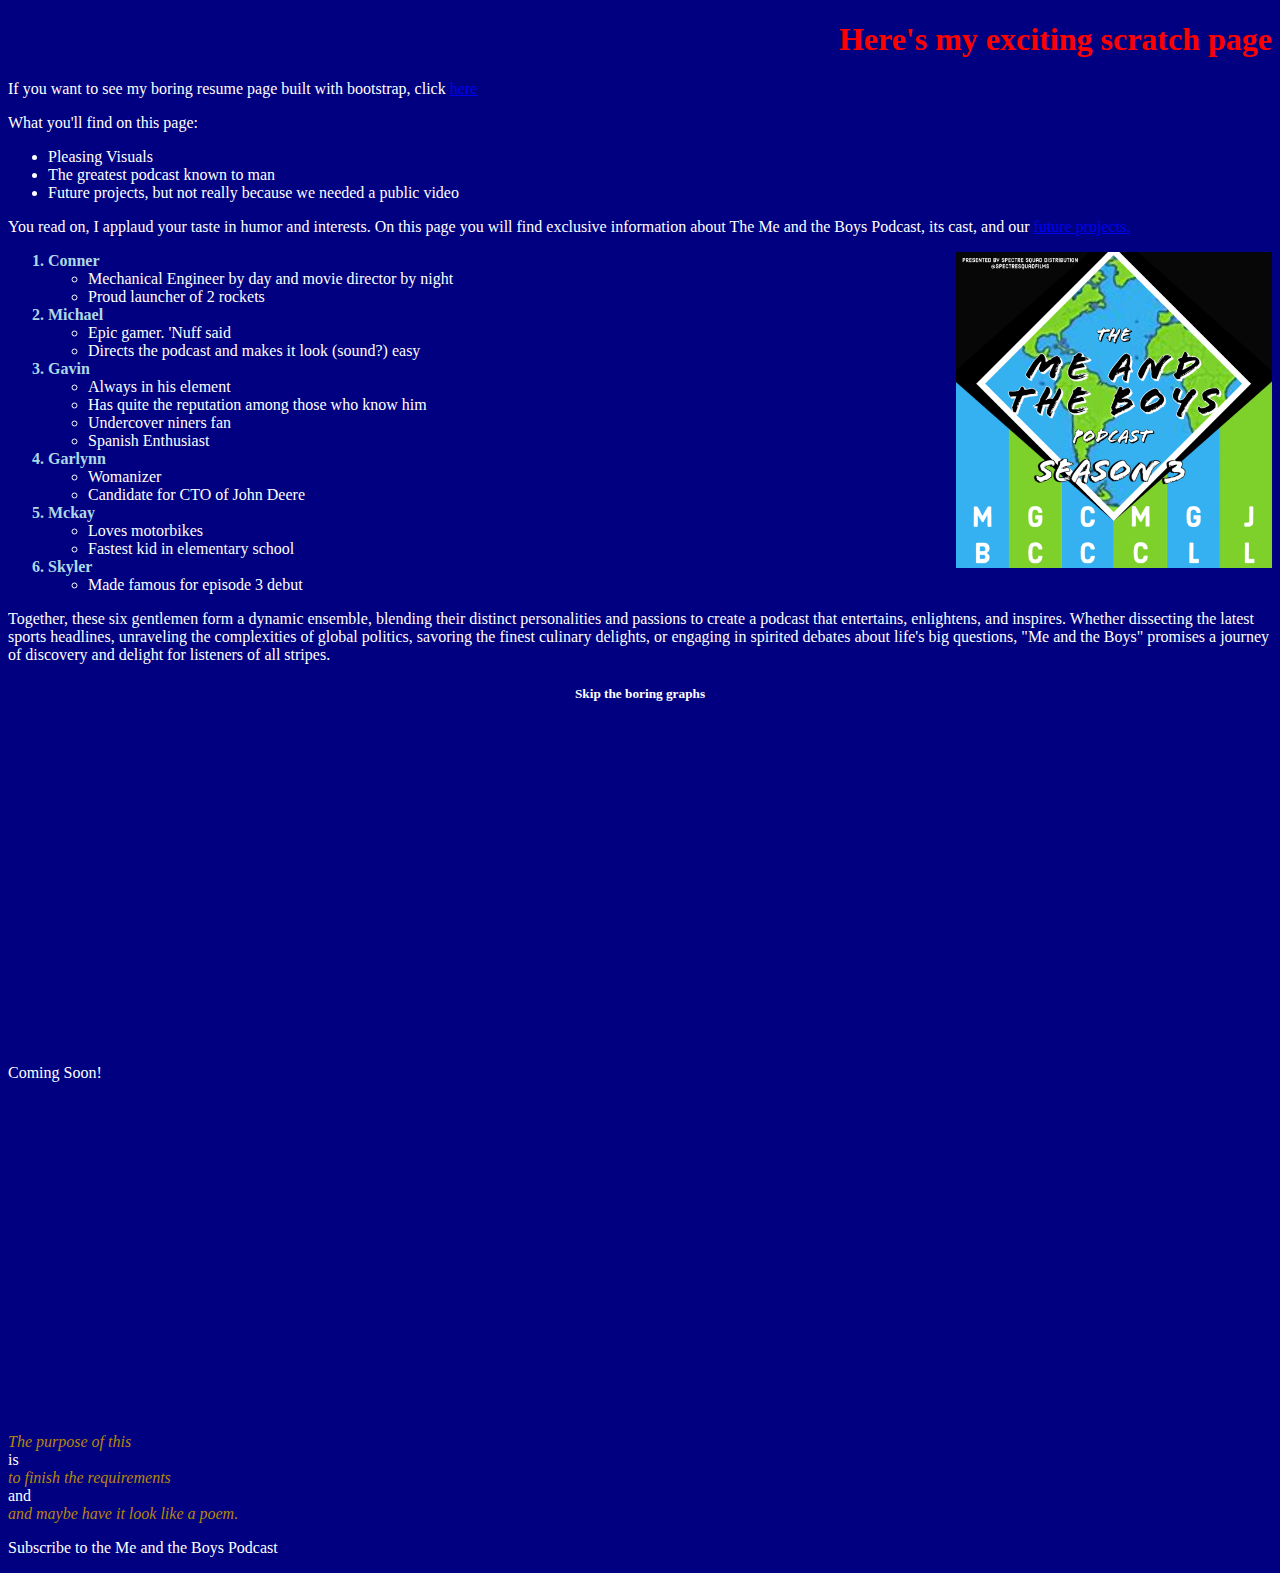
<file: index.html>
<!DOCTYPE html>
<html lang="en">
<head>
    <meta charset="UTF-8">
    <meta name="viewport" content="width=device-width, initial-scale=1.0">
    <title>Document</title>
    <link rel="Stylesheet" href="styles/scratch.css">   
    


</head>
<body>
    <h1>Here's my exciting scratch page</h1>
    <p>If you want to see my boring resume page built with bootstrap, click <a href="startbootstrap-resume-gh-pages/resume.html">here</a></p>
    
    <p>What you'll find on this page:</p>
    <ul>
        <li>Pleasing Visuals</li>
        <li>The greatest podcast known to man</li>
        <li >Future projects, but not really because we needed a public video</li>
    </ul>

    <p>
        You read on, I applaud your taste in humor and interests. On this page you will find exclusive information about The Me and the Boys Podcast, its cast, and our <a href="#future">future projects.</a> 
    </p>
    <img src="startbootstrap-resume-gh-pages/assets/img/Season 3.png" alt="Season 3 logo">
    <ol>
        <li class="name">Conner</li>
            <ul>
                <li>Mechanical Engineer by day and movie director by night</li>
                <li>Proud launcher of 2 rockets</li>
            </ul>
        <li class="name">Michael</li>
            <ul>
                <li>Epic gamer. 'Nuff said</li>
                <li>Directs the podcast and makes it look (sound?) easy</li>
            </ul>
        <li class="name">Gavin</li>
            <ul>
                <li>Always in his element</li>
                <li>Has quite the reputation among those who know him</li>
                <li>Undercover niners fan</li>
                <li>Spanish Enthusiast</li>
            </ul>
        <li class="name">Garlynn</li>
            <ul>
                <li>Womanizer</li>
                <li>Candidate for CTO of John Deere</li>
            </ul>
        <li class="name">Mckay</li>
            <ul>
                <li>Loves motorbikes</li>
                <li>Fastest kid in elementary school</li>
            </ul>
        <li class="name">Skyler</li>
            <ul>
                <li>Made famous for episode 3 debut</li>
            </ul>
    </ol>

    <p>
       Together, these six gentlemen form a dynamic ensemble, blending their distinct personalities and passions to create a podcast that entertains, enlightens, and inspires. Whether dissecting the latest sports headlines, unraveling the complexities of global politics, savoring the finest culinary delights, or engaging in spirited debates about life's big questions, "Me and the Boys" promises a journey of discovery and delight for listeners of all stripes.
    </p>

    <h5>Skip the boring graphs</h5>

    <div class='tableauPlaceholder' id='viz1713410548621' style='position: relative'><noscript><a href='#'><img alt='Retail SalesCockpit ' src='https:&#47;&#47;public.tableau.com&#47;static&#47;images&#47;4J&#47;4J5BM6HB6&#47;1_rss.png' style='border: none' /></a></noscript><object class='tableauViz'  style='display:none;'><param name='host_url' value='https%3A%2F%2Fpublic.tableau.com%2F' /> <param name='embed_code_version' value='3' /> <param name='path' value='shared&#47;4J5BM6HB6' /> <param name='toolbar' value='yes' /><param name='static_image' value='https:&#47;&#47;public.tableau.com&#47;static&#47;images&#47;4J&#47;4J5BM6HB6&#47;1.png' /> <param name='animate_transition' value='yes' /><param name='display_static_image' value='yes' /><param name='display_spinner' value='yes' /><param name='display_overlay' value='yes' /><param name='display_count' value='yes' /><param name='language' value='en-US' /><param name='filter' value='publish=yes' /></object></div>                <script type='text/javascript'>                    var divElement = document.getElementById('viz1713410548621');                    var vizElement = divElement.getElementsByTagName('object')[0];                    vizElement.style.width='1666px';vizElement.style.height='895px';                    var scriptElement = document.createElement('script');                    scriptElement.src = 'https://public.tableau.com/javascripts/api/viz_v1.js';                    vizElement.parentNode.insertBefore(scriptElement, vizElement);                </script>

<br><br><br><br><br><br><br><br><br><br><br><br><br><br><br><br><br><br>
    <p>
        <p id="future">Coming Soon!</p>
    </p>
    <!--video-->
    <iframe width="560" height="315" src="https://www.youtube.com/embed/8qojNkkvzSQ" frameborder="0" allowfullscreen></iframe>
    <p>
        <div class="insert">The purpose of this</div> is <div class="insert">to finish the requirements</div> and <div class="insert"> and maybe have it look like a poem.</div>
        <p>Subscribe to the Me and the Boys Podcast</p>
    </p>
</body>
</html>
</file>
<file: styles/scratch.css>
h1 {
    color: red;
    text-align: right;
}
img {
    width: 25%;
    float:right;

}
h2 {
    color:green;
    font-family:Verdana, Geneva, Tahoma, sans-serif;
}
body {
    background-color: navy;
    color: white;
}
.name {
    font-weight: bolder;
    text-decoration:dashed;
    color: rgb(173, 216, 230);

}
.insert {
    font-style:oblique;
    color:darkgoldenrod
}
h5 {
    text-align: center;
}
</file>
